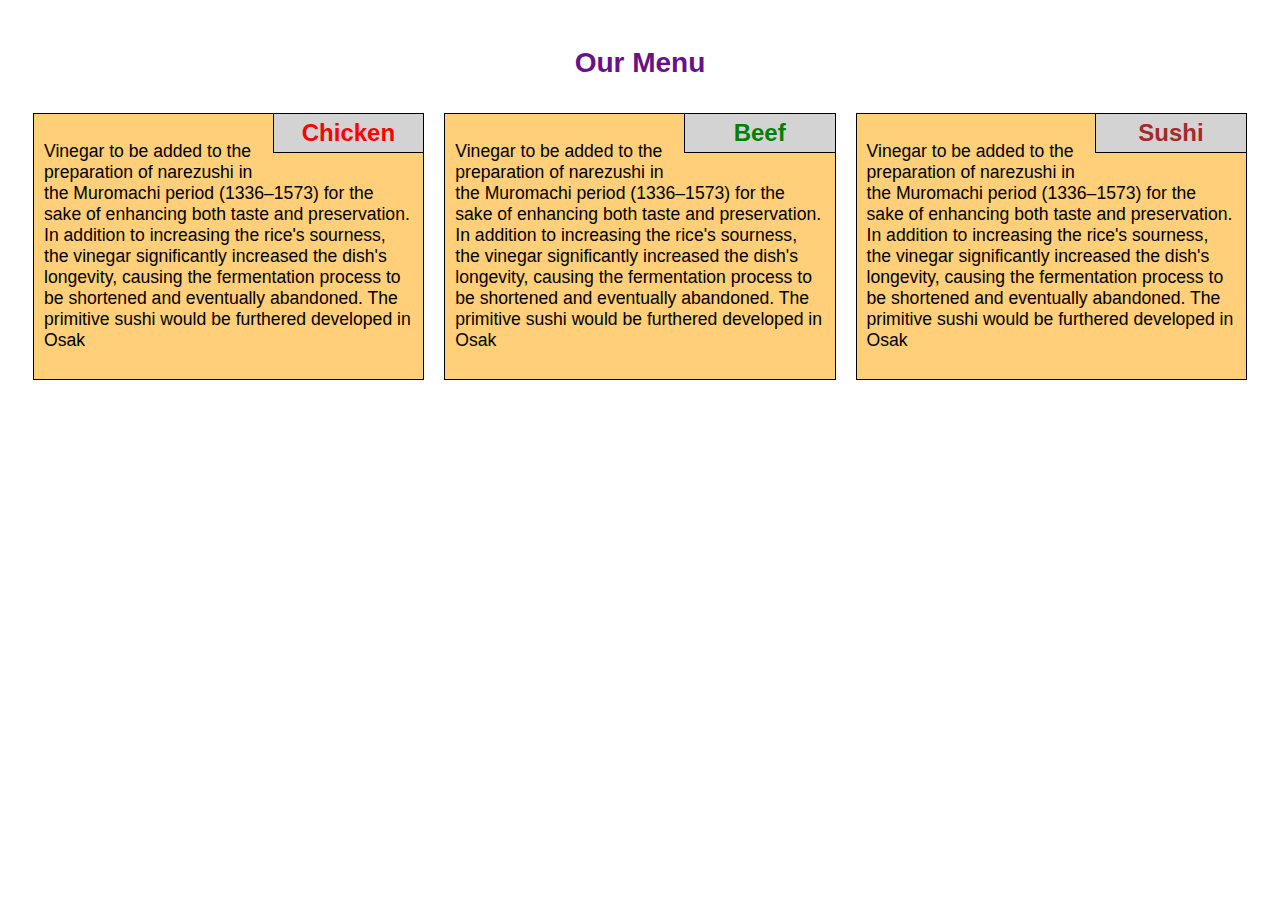
<file: module2-solution/index.html>
<!doctype html>
<html>
<head>
		<title>module2-solution by Rohith</title>
		<meta charset="utf-8">
		<meta http-equiv="X-UA-Compatible" content="IE=edge">
		<meta name="viewport" content="width=device-width,initial-scale=1">
		<link rel="stylesheet" href="css.css" type="text/css"/>
</head>

<body>
	<section>
	<h1>Our Menu</h1>

	<div class="cont1">
		<div class="rowsofcont">
			<div class="divs1">
	<h2 class="chicken">Chicken</h2>
	<p> Vinegar to be added to the preparation of narezushi in the Muromachi period (1336–1573) for the sake of enhancing both taste and preservation. In addition to increasing the rice's sourness, the vinegar significantly increased the dish's longevity, causing the fermentation process to be shortened and eventually abandoned. The primitive sushi would be furthered developed in Osak
	</p>
			</div>
		</div> 
	</div>

	<div class="cont2">
		<div class="rowsofcont">
			<div class="divs2">
	<h2 class="beef">Beef</h2>
	<p> 

	Vinegar to be added to the preparation of narezushi in the Muromachi period (1336–1573) for the sake of enhancing both taste and preservation. In addition to increasing the rice's sourness, the vinegar significantly increased the dish's longevity, causing the fermentation process to be shortened and eventually abandoned. The primitive sushi would be furthered developed in Osak
	</p>
			</div>
		</div>
	</div>

	<div class="cont3">
		<div class="rowsofcont">
			<div class="divs3">
	<h2 class="sushi">Sushi</h2>
	<p>Vinegar to be added to the preparation of narezushi in the Muromachi period (1336–1573) for the sake of enhancing both taste and preservation. In addition to increasing the rice's sourness, the vinegar significantly increased the dish's longevity, causing the fermentation process to be shortened and eventually abandoned. The primitive sushi would be furthered developed in Osak
	</p>
			</div>
		</div>
	</div>

</body>
 </html>
</file>
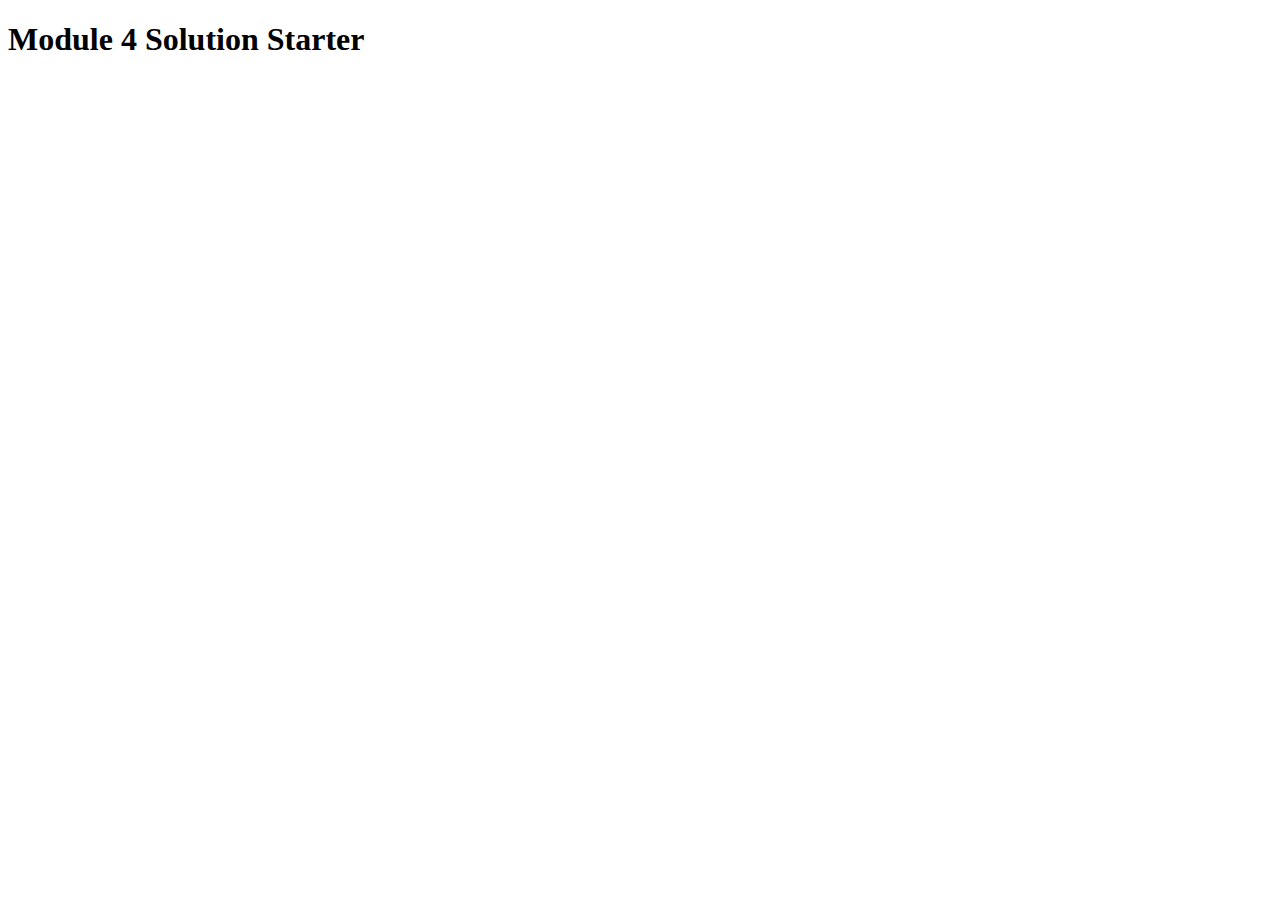
<file: module4-solution/index.html>
<!DOCTYPE html>
<html>
<head>
  <meta charset="utf-8">
  <title>Module 4 Solution Starter</title>
  <script src="SpeakHello.js"></script>
  <script src="SpeakGoodBye.js"></script>
  <script src="script.js"></script>
</head>
<body>
  <h1>Module 4 Solution Starter</h1>
</body>
</html>
</file>
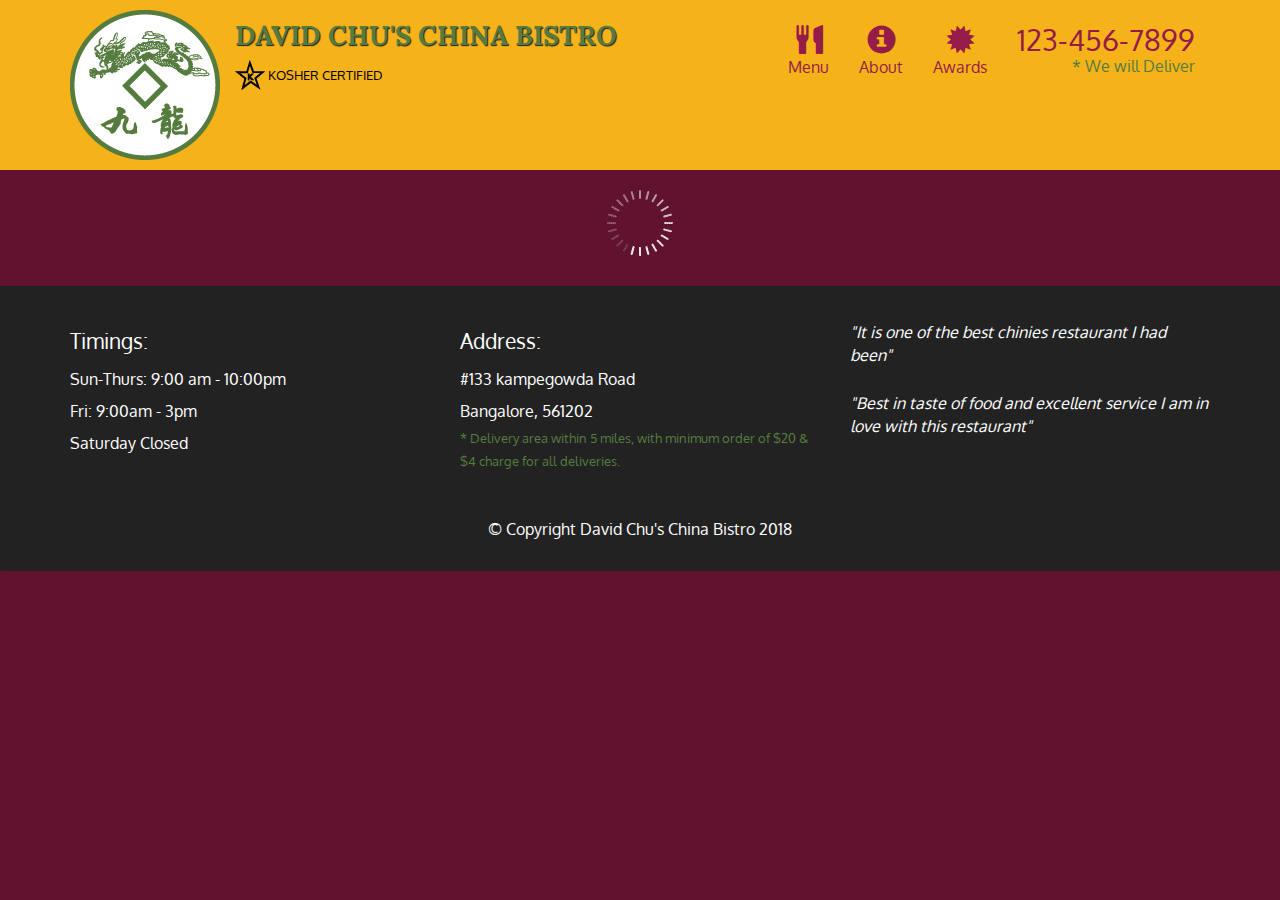
<file: module5-assignment/index.html>
<!doctype html>
<html lang="en">
  <head>
    <meta charset="utf-8">
    <meta http-equiv="X-UA-Compatible" content="IE=edge">
    <meta name="viewport" content="width=device-width, initial-scale=1">
    <title>David Chu's China Bistro</title>
    <link rel="stylesheet" href="css/bootstrap.min.css">
    <link rel="stylesheet" href="css/styles.css">
    <link href='https://fonts.googleapis.com/css?family=Oxygen:400,300,700' rel='stylesheet' type='text/css'>
    <link href='https://fonts.googleapis.com/css?family=Lora' rel='stylesheet' type='text/css'>
  </head>
<body>
  <header>
    <nav id="header-nav" class="navbar navbar-default">
      <div class="container">
        <div class="navbar-header">
          <a href="index.html" class="pull-left visible-md visible-lg">
            <div id="logo-img" alt="Logo image"></div>
          </a>

          <div class="navbar-brand">
            <a href="index.html"><h1>David Chu's China Bistro</h1></a>
            <p>
              <img src="images/star-k-logo.png" alt="Kosher certification">
              <span>Kosher Certified</span>
            </p>
          </div>

          <button id="navbarToggle" type="button" class="navbar-toggle collapsed" data-toggle="collapse" data-target="#collapsable-nav" aria-expanded="false">
            <span class="sr-only">Toggle navigation</span>
            <span class="icon-bar"></span>
            <span class="icon-bar"></span>
            <span class="icon-bar"></span>
          </button>
        </div>
        
        <div id="collapsable-nav" class="collapse navbar-collapse">
           <ul id="nav-list" class="nav navbar-nav navbar-right">
            <li id="navHomeButton" class="visible-xs active">
              <a href="index.html">
                <span class="glyphicon glyphicon-home"></span> Home</a>
            </li>
            <li id="navMenuButton">
              <a href="#" onclick="$dc.loadMenuCategories();">
                <span class="glyphicon glyphicon-cutlery"></span><br class="hidden-xs"> Menu</a>
            </li>
            <li>
              <a href="#">
                <span class="glyphicon glyphicon-info-sign"></span><br class="hidden-xs"> About</a>
            </li>
            <li>
              <a href="#">
                <span class="glyphicon glyphicon-certificate"></span><br class="hidden-xs"> Awards</a>
            </li>
            <li id="phone" class="hidden-xs">
              <a href="tel:410-602-5008">
                <span>123-456-7899</span></a><div>* We will Deliver</div>
            </li>
          </ul><!-- #nav-list -->
        </div><!-- .collapse .navbar-collapse -->
      </div><!-- .container -->
    </nav><!-- #header-nav -->
  </header>

  <div id="call-btn" class="visible-xs">
    <a class="btn" href="tel:410-602-5008">
    <span class="glyphicon glyphicon-earphone"></span>
   123-456-7899
    </a>
  </div>
  <div id="xs-deliver" class="text-center visible-xs">* We will Deliver</div>

  <div id="main-content" class="container"></div>

  <footer class="panel-footer">
    <div class="container">
      <div class="row">
        <section id="hours" class="col-sm-4">
          <span>Timings:</span><br>
          Sun-Thurs: 9:00 am - 10:00pm<br>
          Fri: 9:00am - 3pm<br>
          Saturday Closed
          <hr class="visible-xs">
        </section>
        <section id="address" class="col-sm-4">
          <span>Address:</span><br>
          #133 kampegowda Road<br>
          Bangalore, 561202
          <p>* Delivery area within 5 miles, with minimum order of $20 & $4 charge for all deliveries.</p>
          <hr class="visible-xs">
        </section>
        <section id="testimonials" class="col-sm-4">
          <p>"It is one of the best chinies restaurant I had been"</p>
          <p>"Best in taste of food and excellent service I am in love with this restaurant"</p>
        </section>
      </div>
      <div class="text-center">&copy; Copyright David Chu's China Bistro 2018</div>
    </div>
  </footer>

  <!-- jQuery (Bootstrap JS plugins depend on it) -->
  <script src="js/jquery-2.1.4.min.js"></script>
  <script src="js/bootstrap.min.js"></script>
  <script src="js/ajax-utils.js"></script>
  <script src="js/script.js"></script>
</body>
</html>
</file>
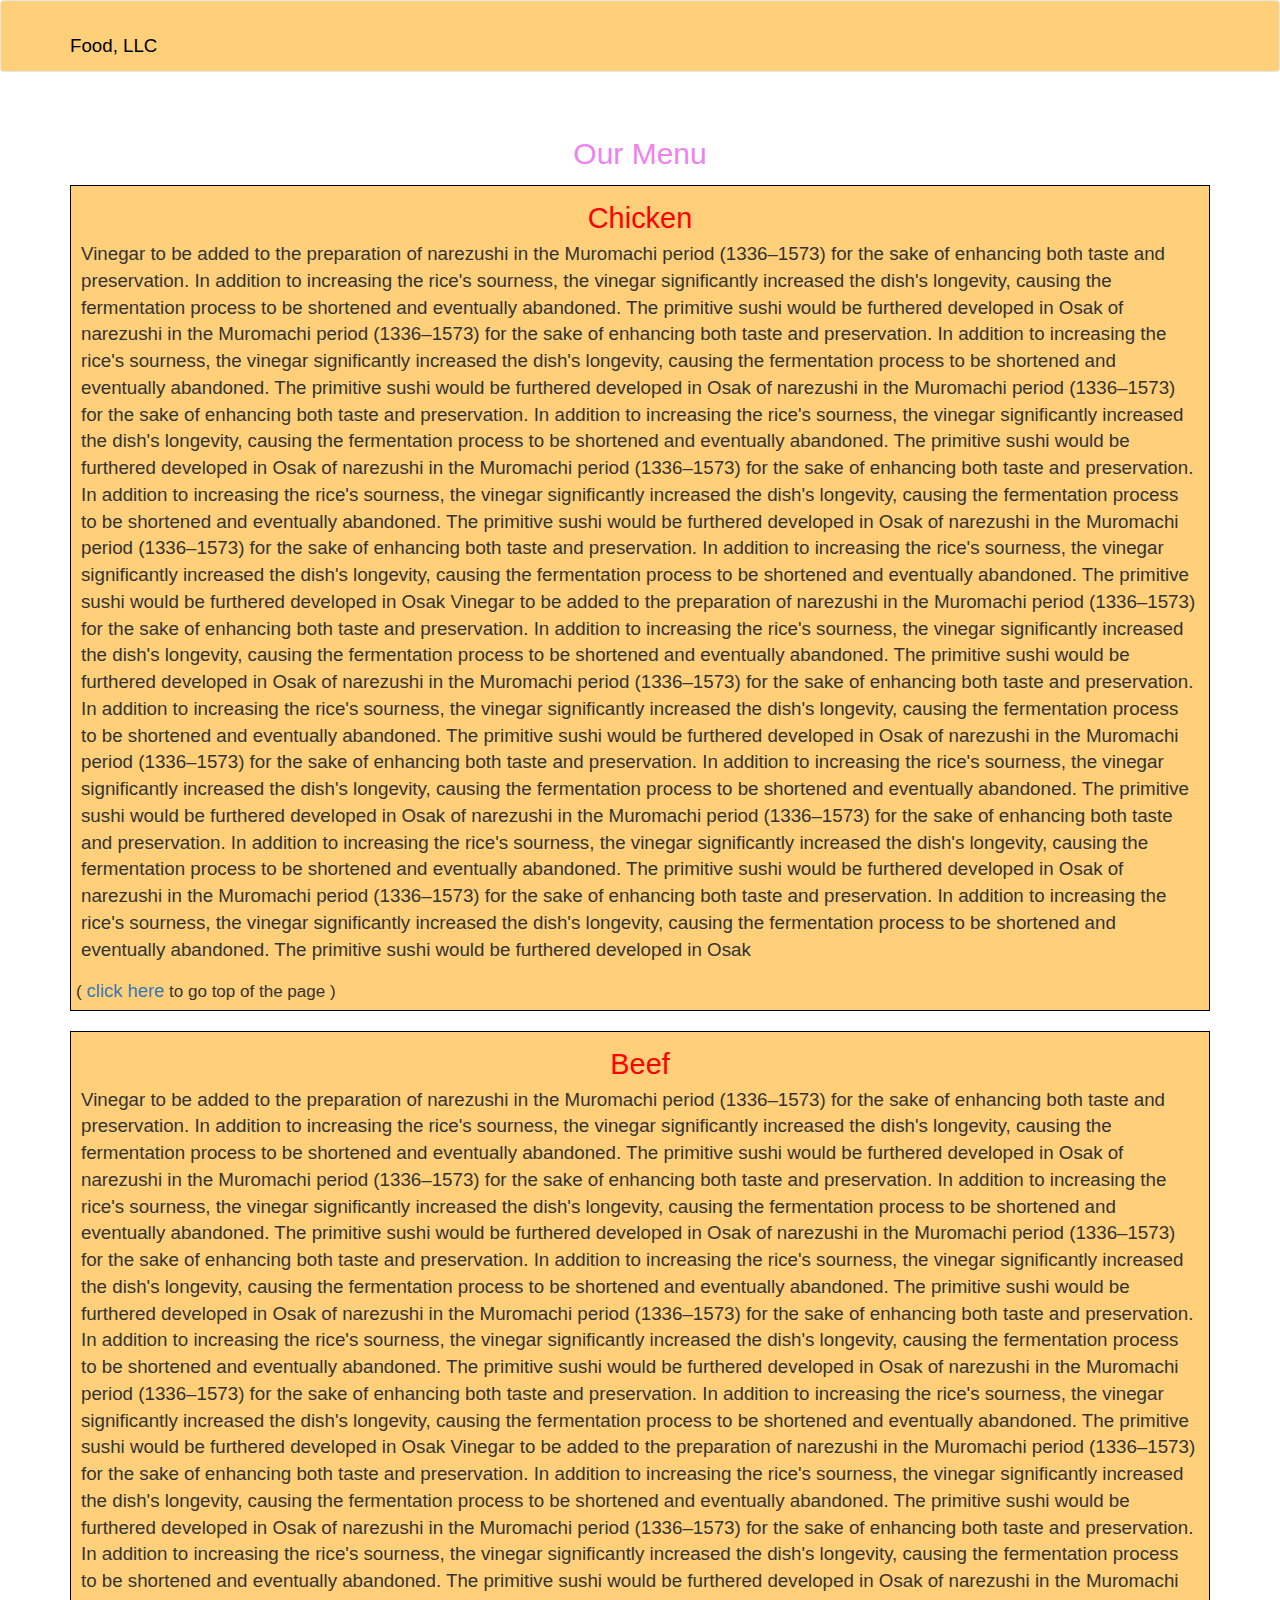
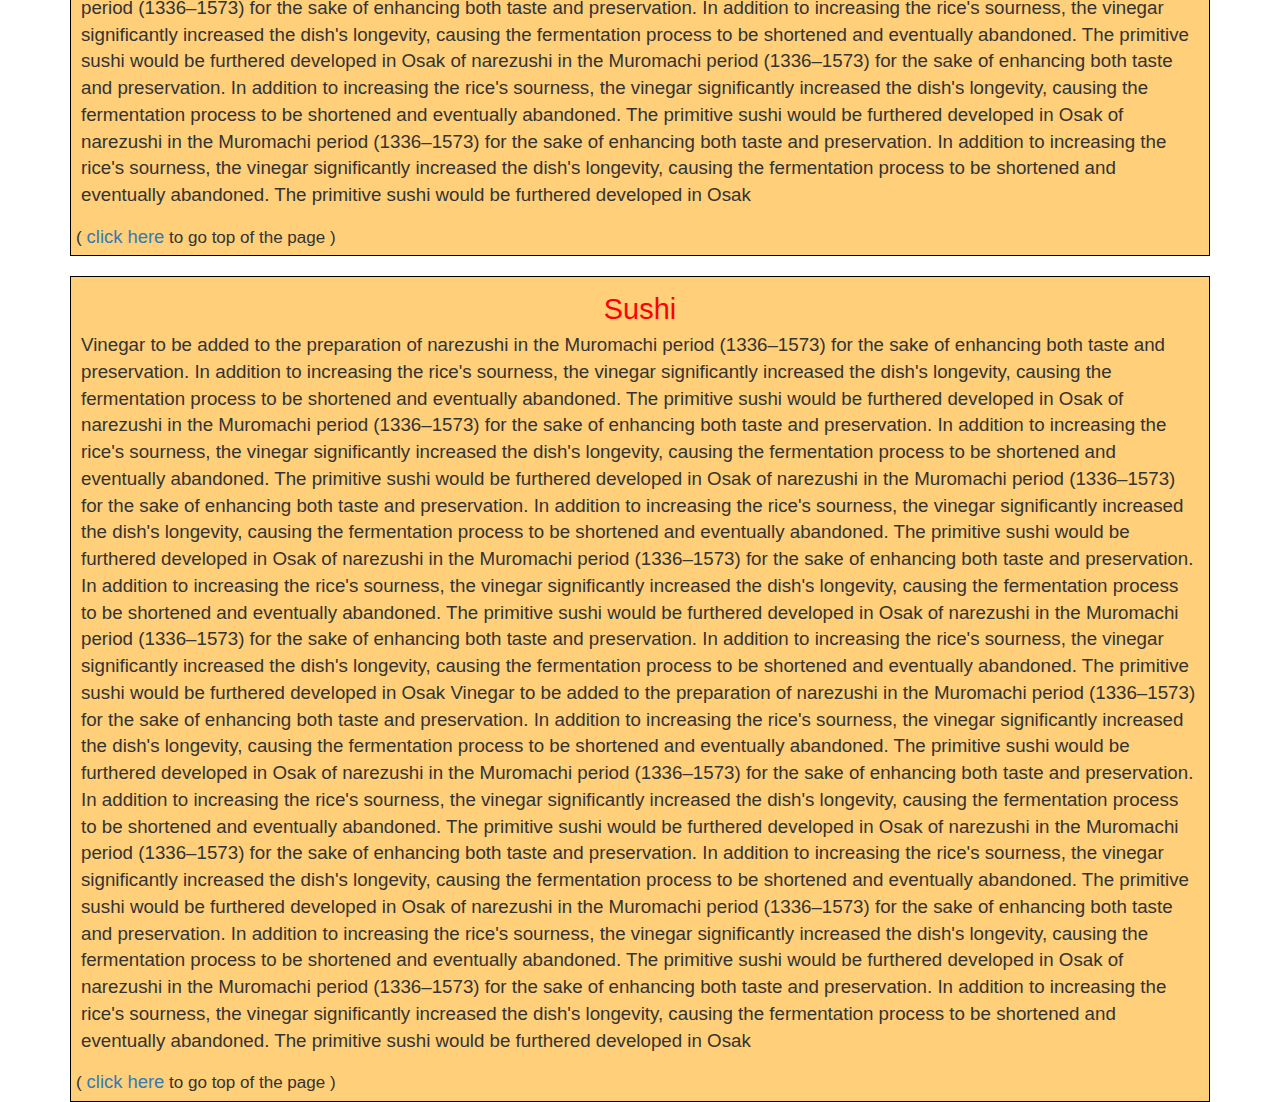
<file: module3-solution.html/indexw3.html>
<!doctype html>
<html>
<head>
		
		<meta charset="utf-8">
		<meta http-equiv="X-UA-Compatible" content="IE=edge">
		<meta name="viewport" content="width=device-width,initial-scale=1">
		<title>module3-solution by Rohith</title>
		<link rel="stylesheet" href="cssw3.css" type="text/css"/>
		<link rel="stylesheet" href="css/bootstrap.min.css" type="text/css"/>
</head>

<body>
	<header>
		<nav id="navbar" class="navbar navbar-default">
			<div  id="navbar-container"  class="container">
				<div class="navbar-header">
					<div class="navbar-brand">
				<a href="indexw3.html">  Food, LLC </a>
					</div>
					  
					 	<button  type="button" id="button" class="navbar-toggle collapsed" data-toggle="collapse" data-target="#nav-collapsable">

					 		<span class="sr-only">Toggle navigation</span>
					 		<span class="icon-bar"></span>
					 		<span class="icon-bar"></span>
					 		<span class="icon-bar"></span>
					 	</button>
					 	
				</div>

				<div id="nav-collapsable" class="collapse navbar-collapse">
					<ul id="list" class="nav navbar-nav navbar-right">
						<li>
							<a href="indexw3.html" class="visible-xs">
								<span>Chicken</span>
							</a>
						</li> 
						<li>
							<a href="#beef" class="visible-xs">
								<span>Beef</span>
							</a>
						</li>
						<li>
							<a href="#sushi" class="visible-xs">
								<span>Sushi</span>
							</a>
						</li> 
					</ul>

			</div>
		</nav>	

	 
	</header>                             

 <div class="container">
	<section>
	<h2 id="ourmenu">Our Menu</h2>

	<div class="cont1">
		<div class="rowsofcont">
			<div class="divs1">
	<h3 class="chicken">Chicken</h3>
	<p> Vinegar to be added to the preparation of narezushi in the Muromachi period (1336–1573) for the sake of enhancing both taste and preservation. In addition to increasing the rice's sourness, the vinegar significantly increased the dish's longevity, causing the fermentation process to be shortened and eventually abandoned. The primitive sushi would be furthered developed in Osak of narezushi in the Muromachi period (1336–1573) for the sake of enhancing both taste and preservation. In addition to increasing the rice's sourness, the vinegar significantly increased the dish's longevity, causing the fermentation process to be shortened and eventually abandoned. The primitive sushi would be furthered developed in Osak of narezushi in the Muromachi period (1336–1573) for the sake of enhancing both taste and preservation. In addition to increasing the rice's sourness, the vinegar significantly increased the dish's longevity, causing the fermentation process to be shortened and eventually abandoned. The primitive sushi would be furthered developed in Osak of narezushi in the Muromachi period (1336–1573) for the sake of enhancing both taste and preservation. In addition to increasing the rice's sourness, the vinegar significantly increased the dish's longevity, causing the fermentation process to be shortened and eventually abandoned. The primitive sushi would be furthered developed in Osak of narezushi in the Muromachi period (1336–1573) for the sake of enhancing both taste and preservation. In addition to increasing the rice's sourness, the vinegar significantly increased the dish's longevity, causing the fermentation process to be shortened and eventually abandoned. The primitive sushi would be furthered developed in Osak Vinegar to be added to the preparation of narezushi in the Muromachi period (1336–1573) for the sake of enhancing both taste and preservation. In addition to increasing the rice's sourness, the vinegar significantly increased the dish's longevity, causing the fermentation process to be shortened and eventually abandoned. The primitive sushi would be furthered developed in Osak of narezushi in the Muromachi period (1336–1573) for the sake of enhancing both taste and preservation. In addition to increasing the rice's sourness, the vinegar significantly increased the dish's longevity, causing the fermentation process to be shortened and eventually abandoned. The primitive sushi would be furthered developed in Osak of narezushi in the Muromachi period (1336–1573) for the sake of enhancing both taste and preservation. In addition to increasing the rice's sourness, the vinegar significantly increased the dish's longevity, causing the fermentation process to be shortened and eventually abandoned. The primitive sushi would be furthered developed in Osak of narezushi in the Muromachi period (1336–1573) for the sake of enhancing both taste and preservation. In addition to increasing the rice's sourness, the vinegar significantly increased the dish's longevity, causing the fermentation process to be shortened and eventually abandoned. The primitive sushi would be furthered developed in Osak of narezushi in the Muromachi period (1336–1573) for the sake of enhancing both taste and preservation. In addition to increasing the rice's sourness, the vinegar significantly increased the dish's longevity, causing the fermentation process to be shortened and eventually abandoned. The primitive sushi would be furthered developed in Osak
	</p>
	(<a href="indexw3.html">
	<span>click here</span></a> to go top of the page )

			</div> 
		</div> 
	</div>
 
</div>

<div class="container">
	<section>
	 
<a name="beef"></a> 
	<div class="cont1">
		<div class="rowsofcont">
			<div class="divs1">
				 
	<h3 class="chicken">Beef</h3>
	<p> Vinegar to be added to the preparation of narezushi in the Muromachi period (1336–1573) for the sake of enhancing both taste and preservation. In addition to increasing the rice's sourness, the vinegar significantly increased the dish's longevity, causing the fermentation process to be shortened and eventually abandoned. The primitive sushi would be furthered developed in Osak of narezushi in the Muromachi period (1336–1573) for the sake of enhancing both taste and preservation. In addition to increasing the rice's sourness, the vinegar significantly increased the dish's longevity, causing the fermentation process to be shortened and eventually abandoned. The primitive sushi would be furthered developed in Osak of narezushi in the Muromachi period (1336–1573) for the sake of enhancing both taste and preservation. In addition to increasing the rice's sourness, the vinegar significantly increased the dish's longevity, causing the fermentation process to be shortened and eventually abandoned. The primitive sushi would be furthered developed in Osak of narezushi in the Muromachi period (1336–1573) for the sake of enhancing both taste and preservation. In addition to increasing the rice's sourness, the vinegar significantly increased the dish's longevity, causing the fermentation process to be shortened and eventually abandoned. The primitive sushi would be furthered developed in Osak of narezushi in the Muromachi period (1336–1573) for the sake of enhancing both taste and preservation. In addition to increasing the rice's sourness, the vinegar significantly increased the dish's longevity, causing the fermentation process to be shortened and eventually abandoned. The primitive sushi would be furthered developed in Osak Vinegar to be added to the preparation of narezushi in the Muromachi period (1336–1573) for the sake of enhancing both taste and preservation. In addition to increasing the rice's sourness, the vinegar significantly increased the dish's longevity, causing the fermentation process to be shortened and eventually abandoned. The primitive sushi would be furthered developed in Osak of narezushi in the Muromachi period (1336–1573) for the sake of enhancing both taste and preservation. In addition to increasing the rice's sourness, the vinegar significantly increased the dish's longevity, causing the fermentation process to be shortened and eventually abandoned. The primitive sushi would be furthered developed in Osak of narezushi in the Muromachi period (1336–1573) for the sake of enhancing both taste and preservation. In addition to increasing the rice's sourness, the vinegar significantly increased the dish's longevity, causing the fermentation process to be shortened and eventually abandoned. The primitive sushi would be furthered developed in Osak of narezushi in the Muromachi period (1336–1573) for the sake of enhancing both taste and preservation. In addition to increasing the rice's sourness, the vinegar significantly increased the dish's longevity, causing the fermentation process to be shortened and eventually abandoned. The primitive sushi would be furthered developed in Osak of narezushi in the Muromachi period (1336–1573) for the sake of enhancing both taste and preservation. In addition to increasing the rice's sourness, the vinegar significantly increased the dish's longevity, causing the fermentation process to be shortened and eventually abandoned. The primitive sushi would be furthered developed in Osak
	</p>
	(<a href="indexw3.html">
	<span>click here</span></a> to go top of the page )

			</div> 
		</div> 
	</div>
 
</div>
<div class="container">
	<section>
	
<a name="sushi"></a> 
	<div class="cont1"> 
		<div class="rowsofcont">
			<div class="divs1">
				
	<h3 class="chicken">Sushi</h3>
	<p> Vinegar to be added to the preparation of narezushi in the Muromachi period (1336–1573) for the sake of enhancing both taste and preservation. In addition to increasing the rice's sourness, the vinegar significantly increased the dish's longevity, causing the fermentation process to be shortened and eventually abandoned. The primitive sushi would be furthered developed in Osak of narezushi in the Muromachi period (1336–1573) for the sake of enhancing both taste and preservation. In addition to increasing the rice's sourness, the vinegar significantly increased the dish's longevity, causing the fermentation process to be shortened and eventually abandoned. The primitive sushi would be furthered developed in Osak of narezushi in the Muromachi period (1336–1573) for the sake of enhancing both taste and preservation. In addition to increasing the rice's sourness, the vinegar significantly increased the dish's longevity, causing the fermentation process to be shortened and eventually abandoned. The primitive sushi would be furthered developed in Osak of narezushi in the Muromachi period (1336–1573) for the sake of enhancing both taste and preservation. In addition to increasing the rice's sourness, the vinegar significantly increased the dish's longevity, causing the fermentation process to be shortened and eventually abandoned. The primitive sushi would be furthered developed in Osak of narezushi in the Muromachi period (1336–1573) for the sake of enhancing both taste and preservation. In addition to increasing the rice's sourness, the vinegar significantly increased the dish's longevity, causing the fermentation process to be shortened and eventually abandoned. The primitive sushi would be furthered developed in Osak Vinegar to be added to the preparation of narezushi in the Muromachi period (1336–1573) for the sake of enhancing both taste and preservation. In addition to increasing the rice's sourness, the vinegar significantly increased the dish's longevity, causing the fermentation process to be shortened and eventually abandoned. The primitive sushi would be furthered developed in Osak of narezushi in the Muromachi period (1336–1573) for the sake of enhancing both taste and preservation. In addition to increasing the rice's sourness, the vinegar significantly increased the dish's longevity, causing the fermentation process to be shortened and eventually abandoned. The primitive sushi would be furthered developed in Osak of narezushi in the Muromachi period (1336–1573) for the sake of enhancing both taste and preservation. In addition to increasing the rice's sourness, the vinegar significantly increased the dish's longevity, causing the fermentation process to be shortened and eventually abandoned. The primitive sushi would be furthered developed in Osak of narezushi in the Muromachi period (1336–1573) for the sake of enhancing both taste and preservation. In addition to increasing the rice's sourness, the vinegar significantly increased the dish's longevity, causing the fermentation process to be shortened and eventually abandoned. The primitive sushi would be furthered developed in Osak of narezushi in the Muromachi period (1336–1573) for the sake of enhancing both taste and preservation. In addition to increasing the rice's sourness, the vinegar significantly increased the dish's longevity, causing the fermentation process to be shortened and eventually abandoned. The primitive sushi would be furthered developed in Osak
	</p>
	(<a href="indexw3.html">
	<span>click here</span></a> to go top of the page )

			</div> 
		</div> 
	</div>
 
</div>

<script src="js/jquery-2.1.4.min.js"></script>
<script src="js/bootstrap.min.js"></script>
<script src="js/script.js"></script>
</body>
 </html>
</file>
<file: module2-solution/css.css>
*{
	box-sizing:border-box;
	  font-family: Comic Sans MS,Helvetica,genera,arial black;
	  padding:5px;
	  
}
 
h1{
	color:#68118a;
	text-align:  center;
	font-size:1.75em;
}

 
p{
	padding:5px;
	font-size:1.1em;
	
}

.divs1{
	background-color:#ffcf79;
	border:1px solid black;
	 
}
.divs2{
	background-color:#ffcf79;
	border:1px solid black;	 
}
.divs3{
	background-color:#ffcf79;
	border:1px solid black;	 
}

	.cont1{ 
	float:left;
	}
	.cont2{
	
	float:left;
	}
	.cont3{
	
	float:left;
	}
	
.chicken{
	float:right;
	border:1px solid black;
	padding:5px;
	width:40%;
	text-align:center;
	background-color:#D3D3D3;
	color:red;
	margin-top:-6px;
	margin-right:-6px;
}

.beef{  
	float:right;
	border:1px solid black;
	padding:5px;
	width:40%;
	text-align:center;
	background-color:#D3D3D3;
	color:green;
	margin-top:-6px;
	margin-right:-6px;
	}
.sushi{  
	float:right;
	border:1px solid black;
	padding:5px;
	width:40%;
	text-align:center;
	background-color:#D3D3D3;
	color:brown;
	margin-top:-6px;
	margin-right:-6px;
	}

/*desktop view*/
@media (min-width:992px) {
	.cont1{
		width:33.33%;
	}
	.cont2{
		width:33.33%;
	}
	.cont3{
		width:33.33%;
	}	
}
/*tab view*/
@media (min-width: 768px) and (max-width: 991px)  {
	.cont1{
		width:50%;
	}
	.cont2{
		width:50%;
	}
	.cont3{
		width:100%;
	}	
}
/*mobile view*/
@media (max-width:767px){
	.cont1{
		width:100%;
	}
	.cont2{
		width:100%;
	}
	.cont3{
		width:100%;
	}
}
</file>
<file: module5-assignment/css/styles.css>
body {
  font-size: 16px;
  color: #fff;
  background-color: #61122f;
  font-family: 'Oxygen', sans-serif;
}

/** HEADER **/
#header-nav {
  background-color: #f6b319;
  border-radius: 0;
  border: 0;
}

#logo-img {
  background: url('../images/restaurant-logo_large.png') no-repeat;
  width: 150px;
  height: 150px;
  margin: 10px 15px 10px 0;
}

.navbar-brand {
  padding-top: 25px;
}
.navbar-brand h1 { /* Restaurant name */
  font-family: 'Lora', serif;
  color: #557c3e;
  font-size: 1.5em;
  text-transform: uppercase;
  font-weight: bold;
  text-shadow: 1px 1px 1px #222;
  margin-top: 0;
  margin-bottom: 0;
  line-height: .75;
}
.navbar-brand a:hover, .navbar-brand a:focus {
  text-decoration: none;
}
.navbar-brand p { /* Kosher cert */
  color: #000;
  text-transform: uppercase;
  font-size: .7em;
  margin-top: 15px;
}
.navbar-brand p span { /* Star-K */
  vertical-align: middle;
}

#nav-list {
  margin-top: 10px;
}
#nav-list a {
  color: #951C49;
  text-align: center;
}
#nav-list a:hover {
  background: #E7E7E7;
}
#nav-list a span {
  font-size: 1.8em;
}

#phone {
  margin-top: 5px;
}
#phone a { /* Phone number */
  text-align: right;
  padding-bottom: 0;
}
#phone div { /* We Deliver */
  color: #557c3e;
  text-align: right;
  padding-right: 15px;
}

.navbar-header button.navbar-toggle, .navbar-header .icon-bar {
  border: 1px solid #61122f;
}
.navbar-header button.navbar-toggle {
  clear: both;
  margin-top: -30px;
}
/* END HEADER */

/* FOOTER */
.panel-footer {
  margin-top: 30px;
  padding-top: 35px;
  padding-bottom: 30px;
  background-color: #222;
  border-top: 0;
}
.panel-footer div.row {
  margin-bottom: 35px;
}
#hours, #address {
  line-height: 2;
}
#hours > span, #address > span {
  font-size: 1.3em;
}
#address p {
  color: #557c3e;
  font-size: .8em;
  line-height: 1.8;
}
#testimonials {
  font-style: italic;
}
#testimonials p:nth-child(2) {
  margin-top: 25px;
}
/* END FOOTER */



/* HOME PAGE */
.container .jumbotron {
  box-shadow: 0 0 50px #3F0C1F;
  border: 2px solid #3F0C1F;
}

#menu-tile, #specials-tile, #map-tile {
  height: 250px;
  width: 100%;
  margin-bottom: 15px;
  position: relative;
  border: 2px solid #3F0C1F;
  overflow: hidden;
}
#menu-tile:hover, #specials-tile:hover, #map-tile:hover {
  box-shadow: 0 1px 5px 1px #cccccc;
}
#menu-tile {
  background: url('../images/menu-tile.jpg') no-repeat;
  background-position: center;
}
#specials-tile {
  background: url('../images/specials-tile.jpg') no-repeat;
  background-position: center;
}
#menu-tile span, #specials-tile span, #map-tile span {
  position: absolute;
  bottom: 0;
  right: 0;
  width: 100%;
  text-align: center;
  font-size: 1.6em;
  text-transform: uppercase;
  background-color: #000;
  color: #fff;
  opacity: .8;
}
/* END HOME PAGE */

/* MENU CATEGORIES PAGE */
.category-tile { 
  position: relative;
  border: 2px solid #3F0C1F;
  overflow: hidden;
  width: 200px;
  height: 200px;
  margin: 0 auto 15px;
}
.category-tile span {
  position: absolute;
  bottom: 0;
  right: 0;
  width: 100%;
  text-align: center;
  font-size: 1.2em;
  text-transform: uppercase;
  background-color: #000;
  color: #fff;
  opacity: .8;
}
.category-tile:hover {
  box-shadow: 0 1px 5px 1px #cccccc;
}

#menu-categories-title + div {
  margin-bottom: 50px;
}
/* END MENU CATEGORIES PAGE */

/* SINGLE CATEGORY PAGE */
.menu-item-tile {
  margin-bottom: 25px;
}
.menu-item-tile hr {
  width: 80%;
}
.menu-item-tile .menu-item-price {
  font-size: 1.1em;
  text-align: right;
  margin-top: -15px;
  margin-right: -15px;
}
.menu-item-tile .menu-item-price span {
  font-size: .6em;
}
.menu-item-photo {
  position: relative;
  border: 2px solid #3F0C1F; 
  overflow: hidden;
  padding: 0;
  margin-right: -15px;
  margin-left: auto;
  margin-bottom: 20px;
  max-width: 250px;
}
.menu-item-photo div {
  position: absolute;
  bottom: 0;
  right: 0;
  width: 80px;
  background-color: #557c3e;
  text-align: center;
}
.menu-item-description {
  padding-right: 30px;
}
h3.menu-item-title {
  margin: 0 0 10px;
}
.menu-item-details {
  font-size: .9em;
  font-style: italic;
}
/* END SINGLE CATEGORY PAGE */


/********** Large devices only **********/
@media (min-width: 1200px) {
  .container .jumbotron {
    background: url('../images/jumbotron_1200.jpg') no-repeat;
    height: 675px;
  }
}

/********** Medium devices only **********/
@media (min-width: 992px) and (max-width: 1199px) {
  /* Header */
  #logo-img {
    background: url('../images/restaurant-logo_medium.png') no-repeat;
    width: 100px;
    height: 100px;
    margin: 5px 5px 5px 0;
  }
  /* End Header */

  /* Home Page */
  .container .jumbotron {
    background: url('../images/jumbotron_992.jpg') no-repeat;
    height: 558px;
  }
  /* End Home Page */
}

/********** Small devices only **********/
@media (min-width: 768px) and (max-width: 991px) {
  /* Home Page */
  .container .jumbotron {
    background: url('../images/jumbotron_768.jpg') no-repeat;
    height: 432px;
  }
  /* End Home Page */
}

/********** Extra small devices only **********/
@media (max-width: 767px) {
  /* Header */
  .navbar-brand {
    padding-top: 10px;
    height: 80px;
  }
  .navbar-brand h1 { /* Restaurant name */
    padding-top: 10px;
    font-size: 5vw; /* 1vw = 1% of viewport width */
  }
  .navbar-brand p { /* Kosher cert */
    font-size: .6em;
    margin-top: 12px;
  }
  .navbar-brand p img { /* Star-K */
    height: 20px;
  }

  #collapsable-nav a { /* Collapsed nav menu text */
    font-size: 1.2em;
  }
  #collapsable-nav a span { /* Collapsed nav menu glyph */
    font-size: 1em;
    margin-right: 5px;
  }

  #call-btn > a {
    font-size: 1.5em;
    display: block;
    margin: 0 20px;
    padding: 10px;
    border: 2px solid #fff;
    background-color: #f6b319;
    color: #951c49;
  }
  #xs-deliver {
    margin-top: 5px;
    font-size: .7em;
    letter-spacing: .1em;
    text-transform: uppercase;
  }
  /* End Header */

  /* Footer */
  .panel-footer section {
    margin-bottom: 30px;
    text-align: center;
  }
  .panel-footer section:nth-child(3) {
    margin-bottom: 0; /* margin already exists on the whole row */
  }
  .panel-footer section hr {
    width: 50%;
  }
  /* End Footer */

  /* Home Page */
  .container .jumbotron {
    margin-top: 30px;
    padding: 0;
  }
  #menu-tile, #specials-tile {
    width: 360px;
    margin: 0 auto 15px;
  }

  .menu-item-photo {
    margin-right: auto;
  }
  .menu-item-tile .menu-item-price {
    text-align: center;
  }
  .menu-item-description {
    text-align: center;;
  }
}


/********** Super extra small devices Only :-) (e.g., iPhone 4) **********/
@media (max-width: 479px) {
  /* Header */
  .navbar-brand h1 { /* Restaurant name */
    padding-top: 5px;
    font-size: 6vw;
  }
  /* End Header */
  
  /* Home page */
  #menu-tile, #specials-tile {
    width: 280px;
    margin: 0 auto 15px;
  }

  .col-xxs-12 {
    position: relative;
    min-height: 1px;
    padding-right: 15px;
    padding-left: 15px;
    float: left;
    width: 100%;
  }
}
</file>
<file: module3-solution.html/cssw3.css>
*{
	box-sizing:border-box;
	  font-family: Comic Sans MS,Helvetica,genera,arial black;
	 font-size:1.04em;
	  
}
/*----------------------nav------------ */
 

 
#navbar{
	width:100%;
	background-color:#ffcf79;
}

#navbar-container {
	background-color:#ffcf79;
	 
}

#navbar{
	 
}
	
.container{ 
padding-top:20px;
	width:100%;
}
.navbar-brand a{ 
	  color:black;
 }
 
 .navbar-brand a:hover{
	 text-decoration:none;
	 background-color:white;
	 color:black;
 }
 #button{
	 background-color:orange;
	 border-radius:4px;
 }
#list{
	background-color:brown;
	color:white;
	text-align:center;
}

#list a span{ 
	color:white;
	 
}


#list li:hover{
	background-color:green;
	border:2px solid white;
}

/*----------------------body------------ */
#ourmenu{
	color:violet;
}

h2{
	color:violet;
	text-align:  center;
	font-size:1.95em;
	padding:5px;}

 
p{ 
	font-size:1.1em;
		padding:5px;
}

.divs1{
	background-color:#ffcf79;
	border:1px solid black;
	padding:5px;
	width:100%;
}
. 

	.cont1{ 
	float:left;
	padding:5px;	}
	 
	
.chicken{ 
	text-align:center; 
	color:red; 
	line-height: 5px;
	font-size: 1.7em;
	padding:5px;}
</file>
